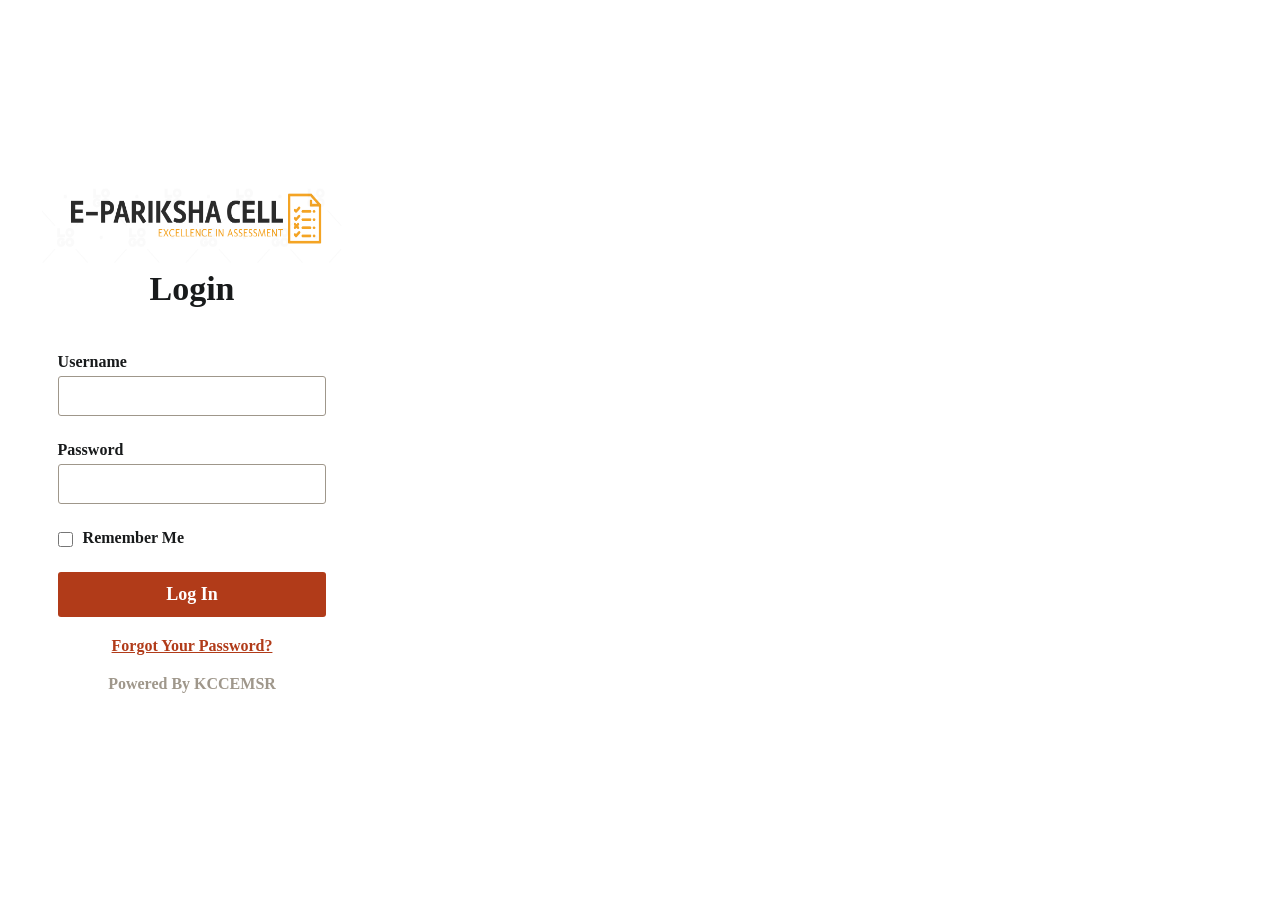
<file: e-ParikshaCell-main/e-ParikshaCell-main/public/log1.html>
<html lang="en">

<head>
    <meta charset="UTF-8">
    <meta http-equiv="X-UA-Compatible" content="IE=edge">
    <meta name="viewport" content="width=device-width, initial-scale=1.0">

    
    <title>Login</title>
</head>
<style>
@import url('https://fonts.googleapis.com/css2?family=Jim+Nightshade&family=Open+Sans:wght@300&family=Rubik+Moonrocks&display=swap');

* {
    font-family: 'Bree Serif', serif ;
    padding: 0;
    margin: 0;
    box-sizing: border-box;
}

:root {
    --color-primary: #B13B19;
    --color-white: white;
    --color-black: #181A1B;
    --color-gray: #9f978b;

    --font-lg: 38px;
    --font-md: 24px;
    --font-sm: 15px;
    --font-xs: 9px;

    --size-lg: 1280px;
    --size-md: 976px;
    --size-sm: 768px;
    --size-xs: 500px;
}

@import url("../main.css");

body, html {
    width: 100%;
    height: 100%;
}

body {
    display: flex;
}

aside {
    width: 30%;
    height: 100%;
    background-color: var(--color-white);
    color: var(--color-black);
    display: flex;
    flex-direction: column;
    align-items: center;
    padding-top: 200px;
}

.aside-logo {
    transform: scale(1.5);
}

.aside-lblTitleBox {
    display: flex;
    flex-direction: column;
    justify-content: center;
    align-items: center;
    margin-top: 20px;
}

.aside-lblTitle, .aside-lblCreateAccount {
    font-weight: bolder;
    font-size: 34px;
    color: var(--color-black);
}

.aside-lblCreateAccount {
    font-size: var(--font-sm);
    margin-top: 10px;
}

.aside-lblCreateAccount a {
    color: var(--color-primary);
    font-weight: bolder;
}

.aside-formBox {
    margin-top: 20px;
    width: 70%;

}

.asideForm-fieldBox {
    display: flex;
    flex-direction: column;
    width: 100%;
    margin: 20px 0;
}

.formField-lblName {
    font-weight: bold;
    color: var(--color-black);
    margin: 5px 0;
}

.formField-txtName {
    height: 40px;
    background-color: transparent;
    color: var(--color-black);
    border: 1px solid var(--color-gray);
    border-radius: 3px;
    outline: none;
    padding: 10px;
    font-size: var(--font-sm);
    font-weight: bolder;
}

.formField-txtName:focus {
    border: 1px solid var(--color-primary);
}

.asideForm-fieldBox:nth-child(3) {
    flex-direction: row;
}

.formField-chRememberMe {
    margin-right: 10px;
    width: 15px;
    height: 15px;
    border: 1px solid var(--color-gray);
    transform: translateY(8px);
    cursor: pointer;
}

.asideForm-btnLogin {
    width: 100%;
    height: 45px;
    border: none;
    border-radius: 3px;
    background-color: var(--color-primary);
    color: var(--color-white);
    font-weight: bolder;
    font-size: 18px;
    cursor: pointer;
}

.asideForm-btnLogin:hover {
    background-color: #8d2b0f;
}

.asideForm-btnForgetBox {
    width: 100%;
    text-align: center;
    margin-top: 20px;
}

.asideForm-btnForget {
    color: var(--color-primary);
    font-weight: bolder;
}

.aside-descriptionBox {
    width: 100%;
    margin-top: 20px;
    display: flex;
    flex-direction: column;
    justify-content: center;
    align-items: center;
    color: var(--color-gray);
    font-weight: bolder;
}

.aside-descriptionBox a {
    color: var(--color-gray);
}

.aside-descriptionBox a:hover {
    color: var(--color-primary);
}



main {
    width: 70%;
    height: 100%;
    background: url("https://github.com/cc-Mehdi/Web-Temp/blob/master/LoginPage_01/BgImage.png?raw=true") no-repeat center;
    background-size: cover;
}
</style>
<body>
    <aside>
        <div class="aside-logoBox">
            <img class="aside-logo" src="img\LOGO2.png" alt="" width="200px" height="50px">
        </div>
        <div class="aside-lblTitleBox">
            <h1 class="aside-lblTitle">Login</h1>
            
        </div>
        <div class="aside-formBox">
            <form action="/signh_down"  class="aside-form" method="post" >
                <div class="asideForm-fieldBox">
                    <span class="formField-lblName">Username</span>
                    <input type="text" name="txtEmail" id="txtEmail" class="formField-txtName" required="">
                </div>
                <div class="asideForm-fieldBox">
                    <span class="formField-lblName">Password</span>
                    <input type="password" name="txtPassword" id="txtPassword" class="formField-txtName" required="">
                </div>
                <div class="asideForm-fieldBox">
                    <input type="checkbox" name="" id="chRememberMe" class="formField-chRememberMe" required="">
                    <span class="formField-lblName" onclick="setcookie()">Remember Me</span>
                </div>
                <button class="asideForm-btnLogin">Log In</button>
                <div class="asideForm-btnForgetBox">
                    <a href="#" class="asideForm-btnForget">Forgot Your Password?</a>
                </div>
            </form>
            <div class="aside-descriptionBox">
                <p class="aside-description">Powered By KCCEMSR</p>
                <br />
                <!-- <p class="aside-description"><a href="#">Terms of Service</a> | <a href="#">Privacy Policy</a></p> -->
            </div>
        </div>
    </aside>
    <main></main>
    <script type="text/javascript">
        function setcookie(){
            var u=document.getElementById('name').ariaValueText;
            var p=document.getElementById('password').ariaValueText;

            document.cookie="myusername="+u+";path=http://localhost:2000/";
            document.cookie="mypaswd="+p+";path=http://localhost:2000/";
        }
    </script>
</body>

</html>
</file>
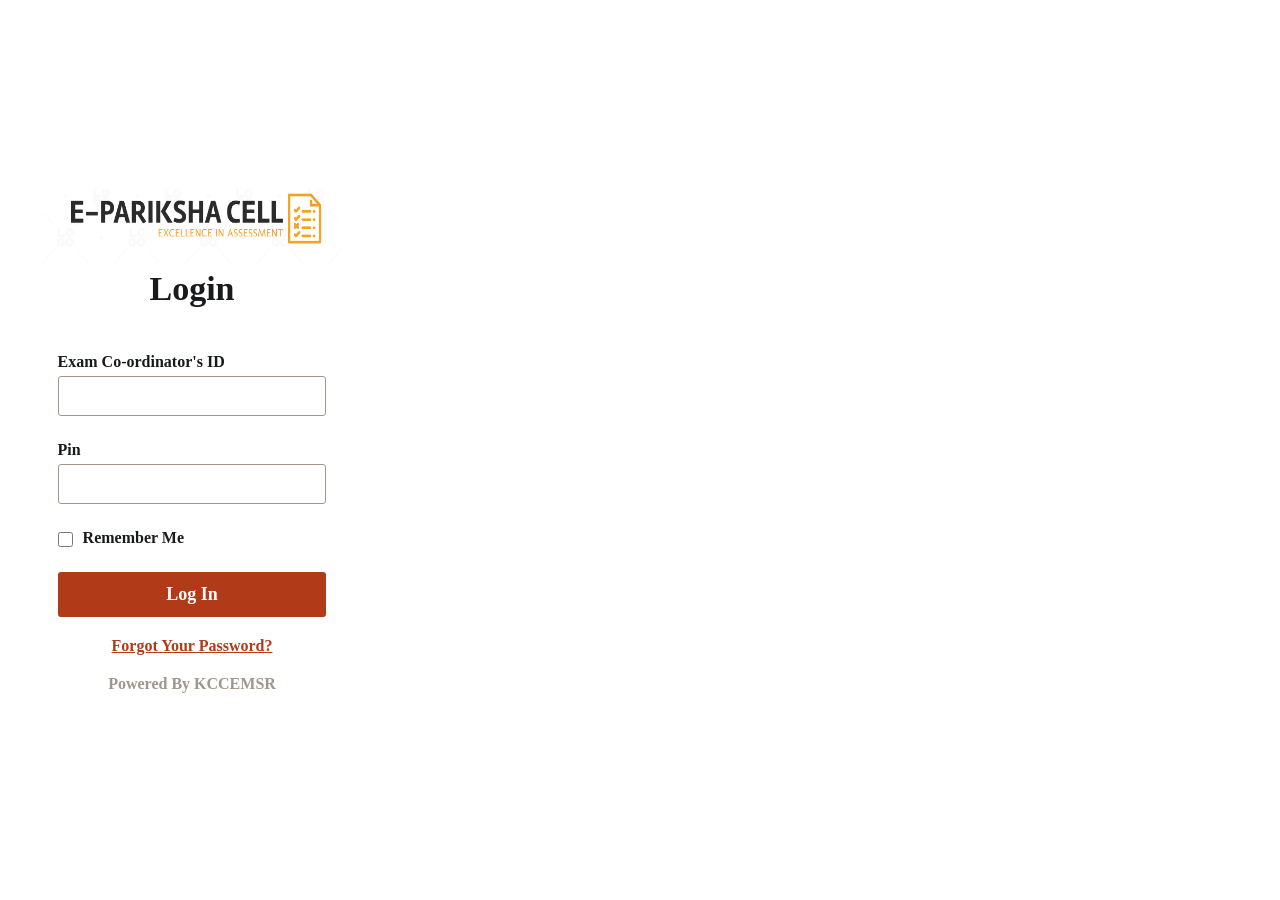
<file: e-ParikshaCell-main/e-ParikshaCell-main/public/log2.html>
<html lang="en">

<head>
    <meta charset="UTF-8">
    <meta http-equiv="X-UA-Compatible" content="IE=edge">
    <meta name="viewport" content="width=device-width, initial-scale=1.0">

    
    <title>Login</title>
</head>
<style>
@import url('https://fonts.googleapis.com/css2?family=Jim+Nightshade&family=Open+Sans:wght@300&family=Rubik+Moonrocks&display=swap');

* {
    font-family: 'Bree Serif', serif ;
    padding: 0;
    margin: 0;
    box-sizing: border-box;
}

:root {
    --color-primary: #B13B19;
    --color-white: white;
    --color-black: #181A1B;
    --color-gray: #9f978b;

    --font-lg: 38px;
    --font-md: 24px;
    --font-sm: 15px;
    --font-xs: 9px;

    --size-lg: 1280px;
    --size-md: 976px;
    --size-sm: 768px;
    --size-xs: 500px;
}

@import url("../main.css");

body, html {
    width: 100%;
    height: 100%;
}

body {
    display: flex;
}

aside {
    width: 30%;
    height: 100%;
    background-color: var(--color-white);
    color: var(--color-black);
    display: flex;
    flex-direction: column;
    align-items: center;
    padding-top: 200px;
}

.aside-logo {
    transform: scale(1.5);
}

.aside-lblTitleBox {
    display: flex;
    flex-direction: column;
    justify-content: center;
    align-items: center;
    margin-top: 20px;
}

.aside-lblTitle, .aside-lblCreateAccount {
    font-weight: bolder;
    font-size: 34px;
    color: var(--color-black);
}

.aside-lblCreateAccount {
    font-size: var(--font-sm);
    margin-top: 10px;
}

.aside-lblCreateAccount a {
    color: var(--color-primary);
    font-weight: bolder;
}

.aside-formBox {
    margin-top: 20px;
    width: 70%;

}

.asideForm-fieldBox {
    display: flex;
    flex-direction: column;
    width: 100%;
    margin: 20px 0;
}

.formField-lblName {
    font-weight: bold;
    color: var(--color-black);
    margin: 5px 0;
}

.formField-txtName {
    height: 40px;
    background-color: transparent;
    color: var(--color-black);
    border: 1px solid var(--color-gray);
    border-radius: 3px;
    outline: none;
    padding: 10px;
    font-size: var(--font-sm);
    font-weight: bolder;
}

.formField-txtName:focus {
    border: 1px solid var(--color-primary);
}

.asideForm-fieldBox:nth-child(3) {
    flex-direction: row;
}

.formField-chRememberMe {
    margin-right: 10px;
    width: 15px;
    height: 15px;
    border: 1px solid var(--color-gray);
    transform: translateY(8px);
    cursor: pointer;
}

.asideForm-btnLogin {
    width: 100%;
    height: 45px;
    border: none;
    border-radius: 3px;
    background-color: var(--color-primary);
    color: var(--color-white);
    font-weight: bolder;
    font-size: 18px;
    cursor: pointer;
}

.asideForm-btnLogin:hover {
    background-color: #8d2b0f;
}

.asideForm-btnForgetBox {
    width: 100%;
    text-align: center;
    margin-top: 20px;
}

.asideForm-btnForget {
    color: var(--color-primary);
    font-weight: bolder;
}

.aside-descriptionBox {
    width: 100%;
    margin-top: 20px;
    display: flex;
    flex-direction: column;
    justify-content: center;
    align-items: center;
    color: var(--color-gray);
    font-weight: bolder;
}

.aside-descriptionBox a {
    color: var(--color-gray);
}

.aside-descriptionBox a:hover {
    color: var(--color-primary);
}



main {
    width: 70%;
    height: 100%;
    background: url("https://github.com/cc-Mehdi/Web-Temp/blob/master/LoginPage_01/BgImage.png?raw=true") no-repeat center;
    background-size: cover;
}
</style>
<body>
    <aside>
        <div class="aside-logoBox">
            <img class="aside-logo" src="img\LOGO2.png" alt="" width="200px" height="50px">
        </div>
        <div class="aside-lblTitleBox">
            <h1 class="aside-lblTitle">Login</h1>
            
        </div>
        <div class="aside-formBox">
            <form action="/sig_up" method="post" class="aside-form">
                <div class="asideForm-fieldBox">
                    <span class="formField-lblName">Exam Co-ordinator's ID</span>
                    <input type="text" name="name" id="txtEmail" class="formField-txtName" required="">
                </div>
                <div class="asideForm-fieldBox">
                    <span class="formField-lblName">Pin</span>
                    <input type="password" name="password" id="txtPassword" class="formField-txtName" required="">
                </div>
                <div class="asideForm-fieldBox">
                    <input type="checkbox" name="" id="chRememberMe" class="formField-chRememberMe" required="">
                    <span class="formField-lblName" onclick="setcookie()">Remember Me</span>
                </div>
                <button class="asideForm-btnLogin">Log In</button>
                <div class="asideForm-btnForgetBox">
                    <a href="#" class="asideForm-btnForget">Forgot Your Password?</a>
                </div>
            </form>
            <div class="aside-descriptionBox">
                 <p class="aside-description">Powered By KCCEMSR</p> 
                <br />
                <!-- <p class="aside-description"><a href="#">Terms of Service</a> | <a href="#">Privacy Policy</a></p> -->
            </div>
        </div>
    </aside>
    <main></main>
    <script type="text/javascript">
        function setcookie(){
            var u=document.getElementById('name').ariaValueText;
            var p=document.getElementById('password').ariaValueText;

            document.cookie="myusername="+u+";path=http://localhost:2000/";
            document.cookie="mypaswd="+p+";path=http://localhost:2000/";
        }
    </script>
</body>

</html>
</file>
